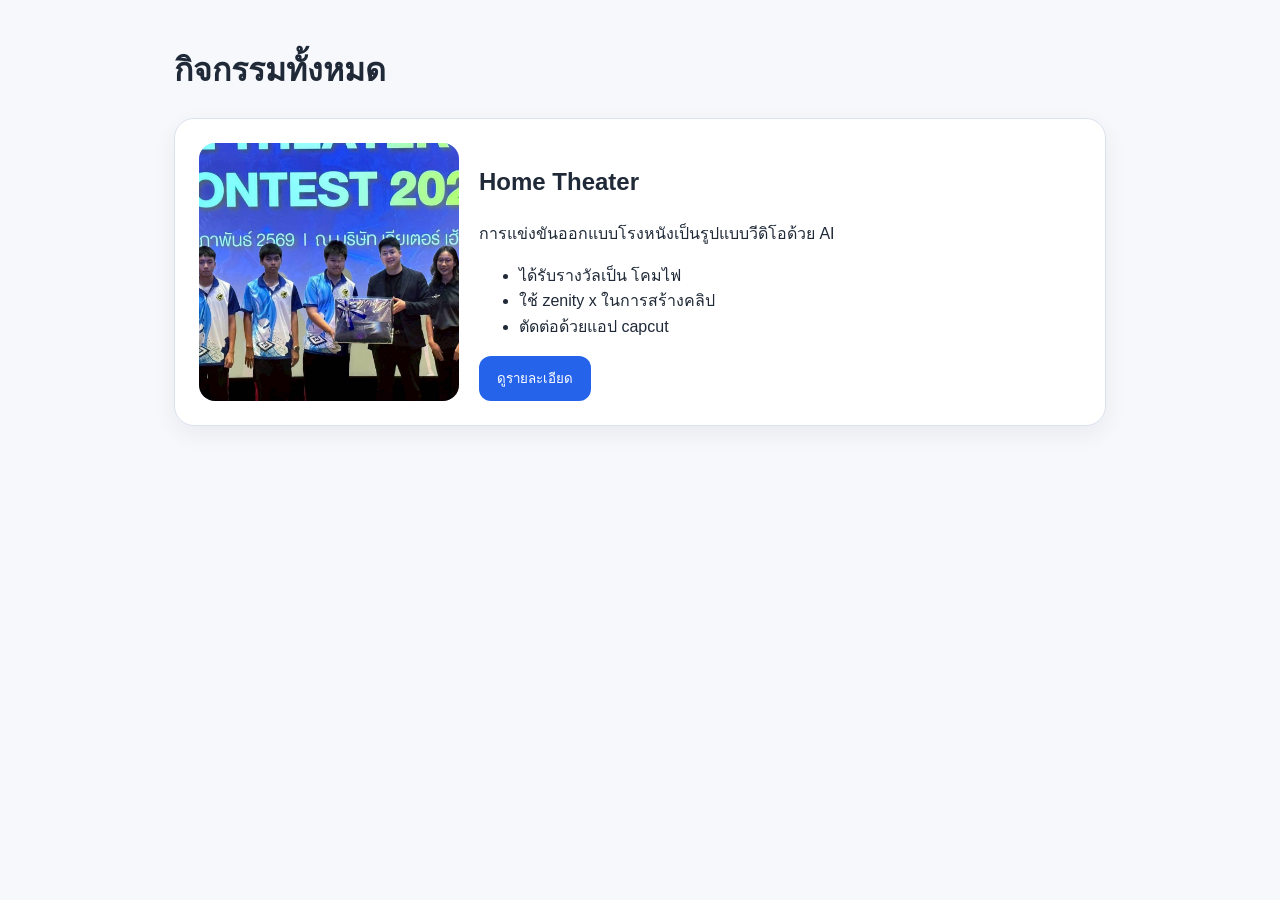
<file: gemini-code-1781769761416.html>
<!DOCTYPE html>
<html lang="th">
<head>
    <meta charset="UTF-8">
    <meta name="viewport" content="width=device-width, initial-scale=1.0">
    <title>Product Card Layout</title>
    <link rel="stylesheet" href="style.css">
</head>
<body>
    <main class="container">
        <h1>กิจกรรมทั้งหมด</h1>
        <div class="product card">
            <div class="image">
                <img src="IMG_6832.JPG" alt="Home Theater Contest" style="width: 100%; height: 100%; object-fit: cover; border-radius: 16px;">
            </div>
            <div>
                <h2>Home Theater</h2>
                <p>การแข่งขันออกแบบโรงหนังเป็นรูปแบบวีดิโอด้วย AI</p>
                <ul>
                    <li>ได้รับรางวัลเป็น โคมไฟ</li>
                    <li>ใช้ zenity x ในการสร้างคลิป</li>
                    <li>ตัดต่อด้วยแอป capcut</li>
                </ul>
                <button class="btn">ดูรายละเอียด</button>
            </div>
        </div>
    </main>
</body>
</html>
</file>
<file: style.css>
:root {
  --bg: #f7f8fc;
  --card: #ffffff;
  --text: #1f2937;
  --muted: #6b7280;
  --primary: #2563eb;
  --secondary: #e0ecff;
  --border: #dbe3ef;
}
* { box-sizing: border-box; }
body {
  margin: 0;
  font-family: Arial, sans-serif;
  background: var(--bg);
  color: var(--text);
  line-height: 1.6;
}
a { color: var(--primary); }
.container { max-width: 980px; margin: 0 auto; padding: 24px; }
.card { background: var(--card); border: 1px solid var(--border); border-radius: 20px; padding: 24px; box-shadow: 0 8px 24px rgba(15, 23, 42, 0.06); }
.btn { display: inline-block; background: var(--primary); color: white; padding: 12px 18px; border-radius: 12px; text-decoration: none; border: 0; cursor: pointer; }
.btn.secondary { background: var(--secondary); color: var(--primary); }
.grid { display: grid; gap: 16px; }
@media (min-width: 720px) { .grid-2 { grid-template-columns: 1fr 1fr; } .grid-3 { grid-template-columns: repeat(3, 1fr); } }
.product{display:grid;gap:20px}@media(min-width:720px){.product{grid-template-columns:260px 1fr}}.image{min-height:220px;background:linear-gradient(135deg,#bfdbfe,#ddd6fe);border-radius:16px;display:grid;place-items:center;font-size:48px;font-weight:bold;}
</file>
